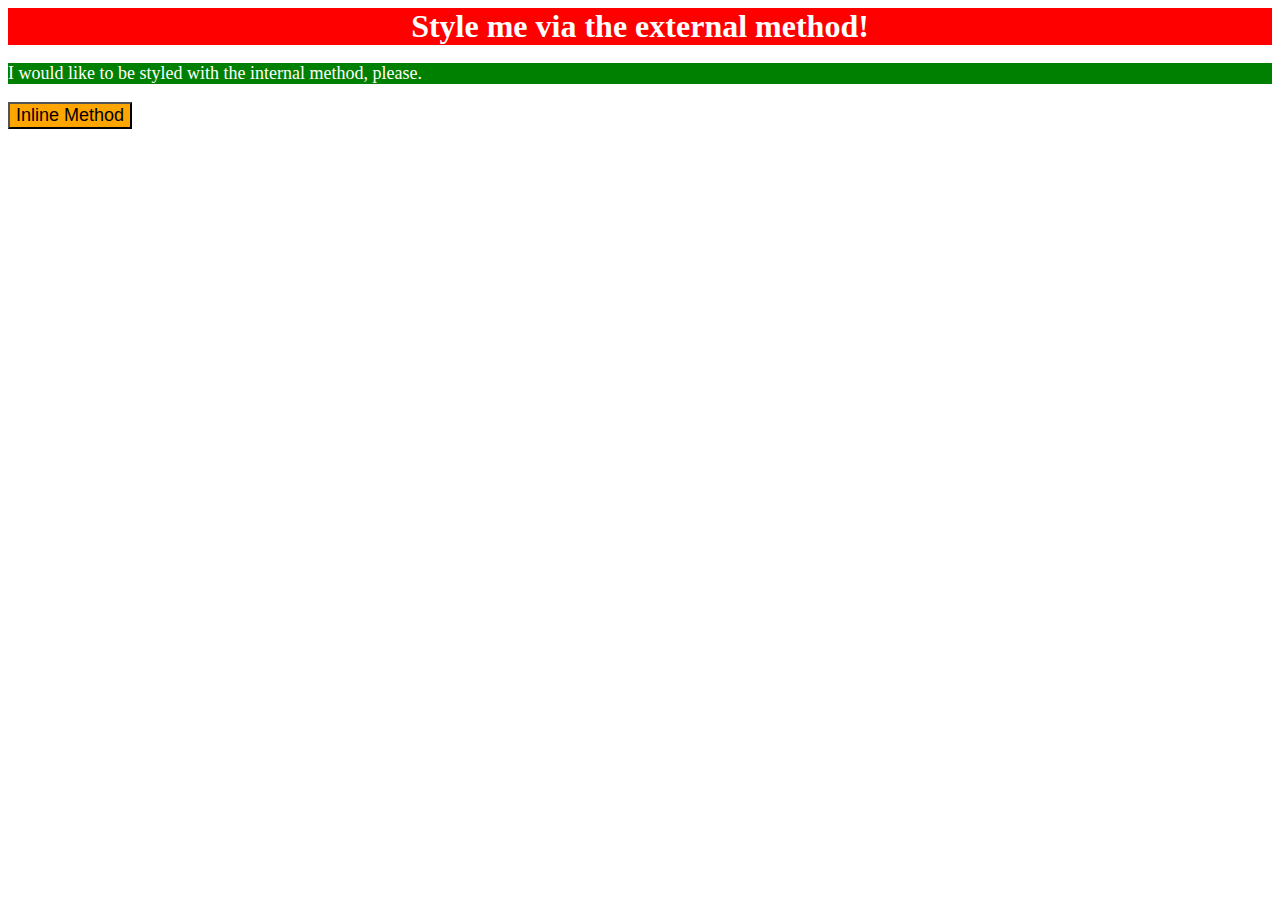
<file: foundations/01-css-methods/index.html>
<!DOCTYPE html>
<html lang="en">
<head>
  <meta charset="UTF-8">
  <meta http-equiv="X-UA-Compatible" content="IE=edge">
  <meta name="viewport" content="width=device-width, initial-scale=1.0">
  <title>Methods for Adding CSS</title>
  <link rel="stylesheet" href="style.css">
  <style>
    p {
      background-color: green;
      color: white;
      font-size: 18px;
    }
  </style>
</head>
<body>
  <div>Style me via the external method!</div>
  <p>I would like to be styled with the internal method, please.</p>
  <button style="background-color: orange; font-size: 18px;">Inline Method</button>
</body>
</html>
</file>
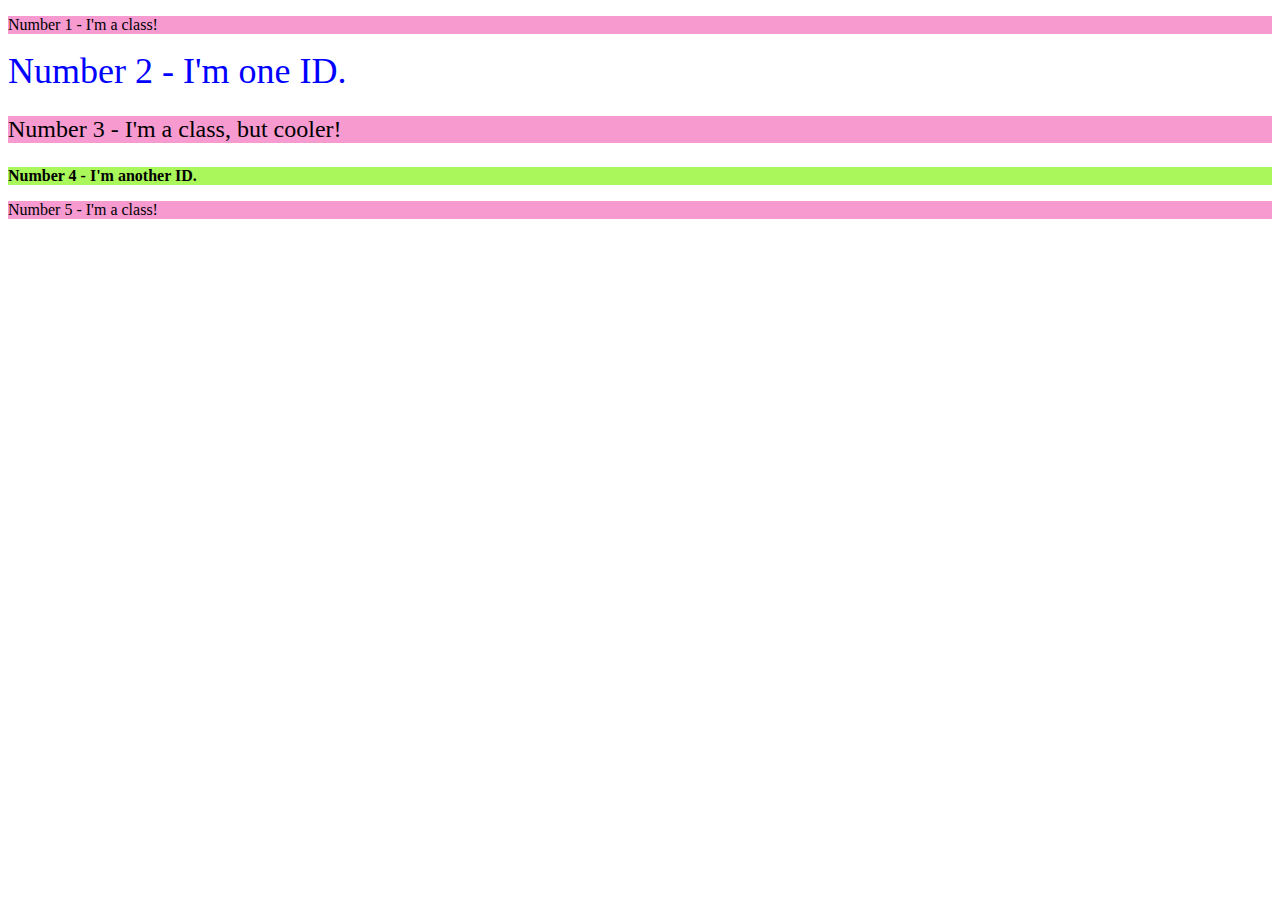
<file: foundations/02-class-id-selectors/index.html>
<!DOCTYPE html>
<html lang="en">
<head>
  <meta charset="UTF-8">
  <meta http-equiv="X-UA-Compatible" content="IE=edge">
  <meta name="viewport" content="width=device-width, initial-scale=1.0">
  <title>Class and ID Selectors</title>
  <link rel="stylesheet" href="style.css">
</head>
<body>
  <p class="num1">Number 1 - I'm a class!</p>
  <div id="num2">Number 2 - I'm one ID.</div>
  <p class="num1 num3">Number 3 - I'm a class, but cooler!</p>
  <div id="num4">Number 4 - I'm another ID.</div>
  <p class="num1">Number 5 - I'm a class!</p>
</body>
</html>
</file>
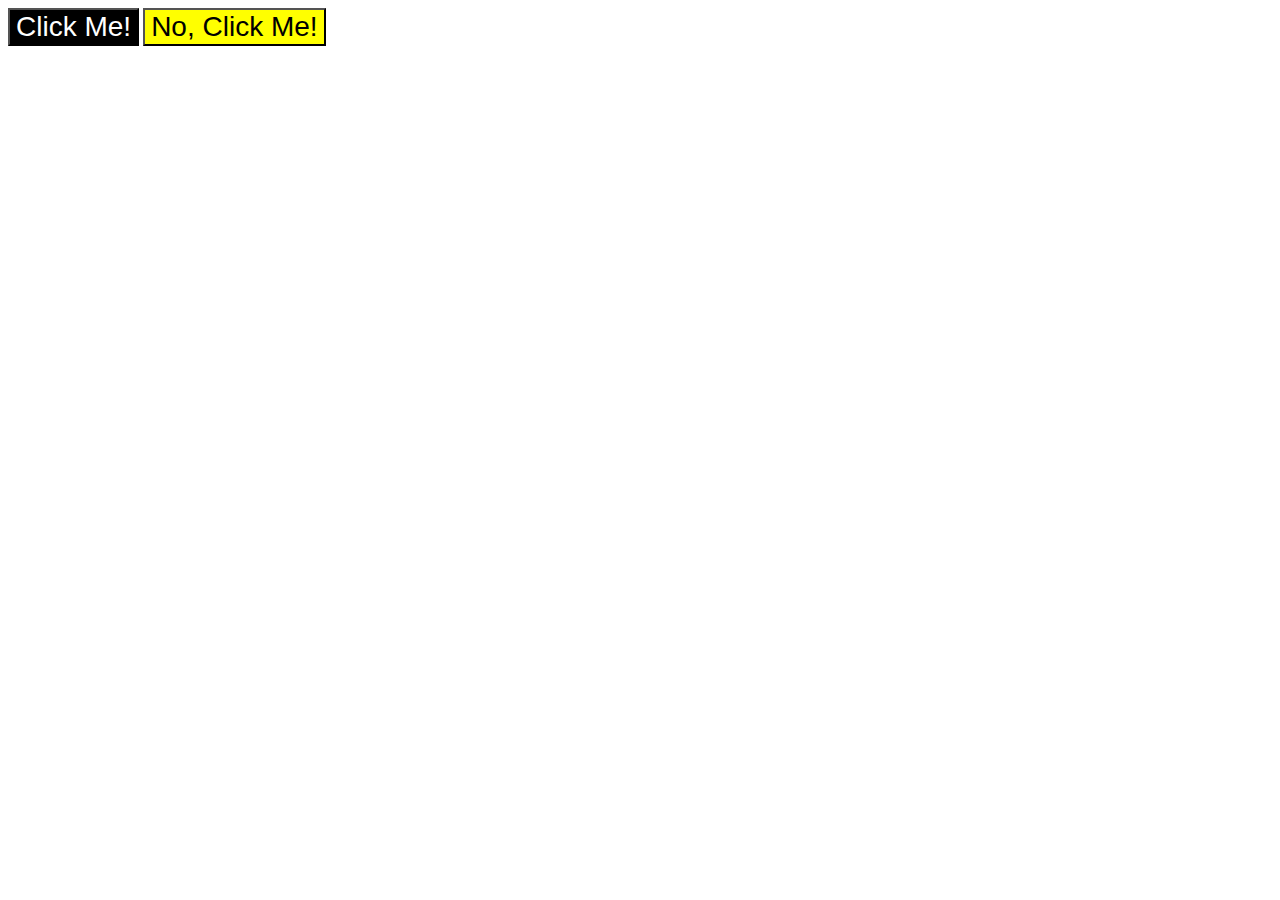
<file: foundations/03-grouping-selectors/index.html>
<!DOCTYPE html>
<html lang="en">
<head>
  <meta charset="UTF-8">
  <meta http-equiv="X-UA-Compatible" content="IE=edge">
  <meta name="viewport" content="width=device-width, initial-scale=1.0">
  <title>Grouping Selectors</title>
  <link rel="stylesheet" href="style.css">
</head>
<body>
  <button class="click-btn1">Click Me!</button>
  <button class="click-btn2">No, Click Me!</button>
</body>
</html>
</file>
<file: foundations/01-css-methods/style.css>
div {
    background-color: red;
    color: white;
    font-size: 32px;
    text-align: center;
    font-weight: bold;
}
</file>
<file: foundations/02-class-id-selectors/style.css>
.num1 {
    background-color: rgb(247, 154, 208);
    font-style: verdana sans-serif;
}
#num2 {
    color: rgb(0, 0, 255);
    font-size: 36px;
}
.num3 {
    font-size: 24px;
}
#num4 {
    background-color: rgb(169, 247, 91);
    font-weight: bold;
}
</file>
<file: foundations/03-grouping-selectors/style.css>
.click-btn1 {
    background-color: rgb(0, 0, 0);
    color: rgb(255, 255, 255);
}
.click-btn2 {
    background-color: rgb(255, 255, 0);
}
.click-btn1,
.click-btn2 {
    font-size: 28px;
    font-style: helvetica,"times new roman",sans-serif;
}
</file>
